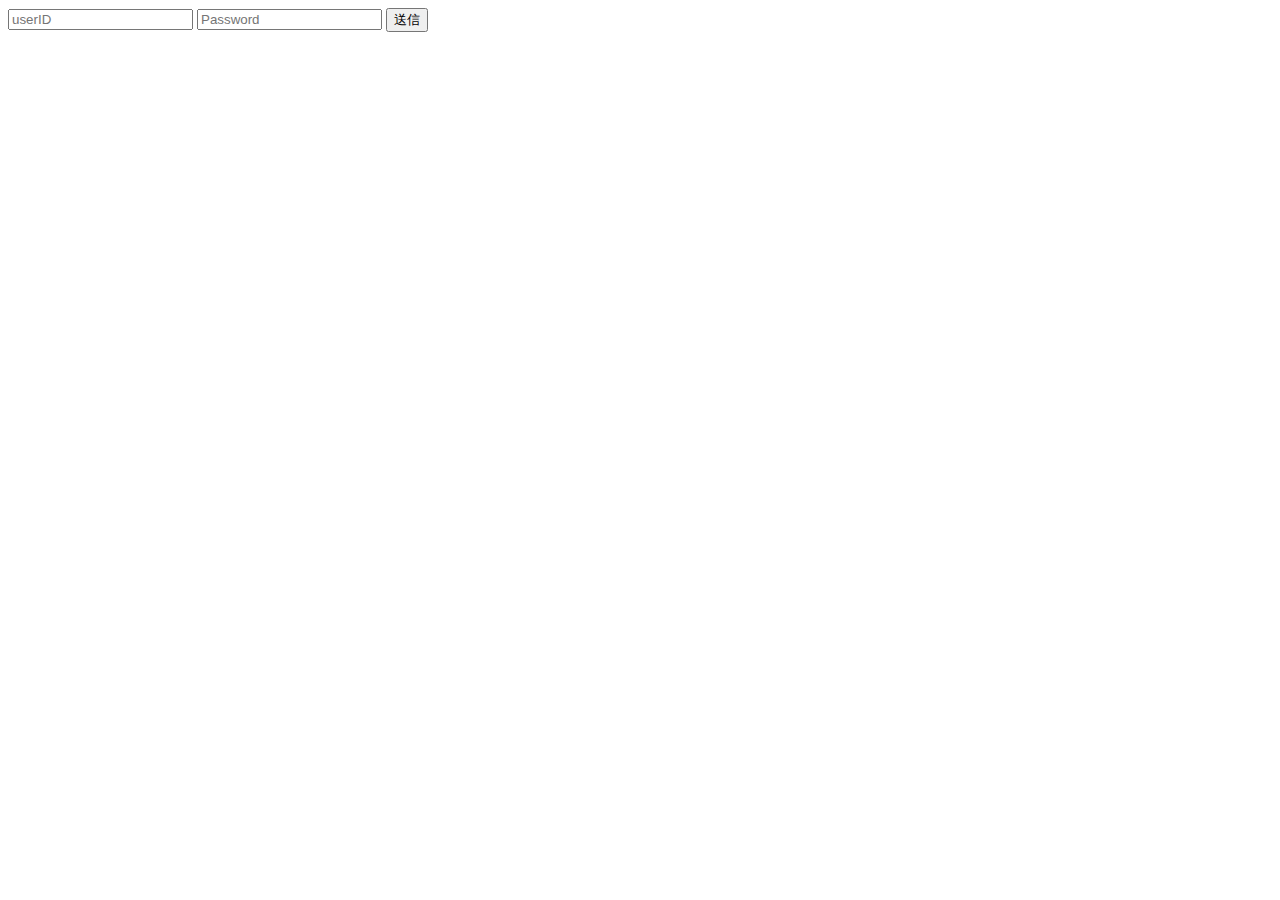
<file: form.html>
<!DOCTYPE html>

<html lang="ja">
    <head>
        <title>Form練習</title>
    </head>
    <body>
       <form method="POST">
            <input type="text" name="id" placeholder="userID">
            <input type="password" name="pwd" placeholder="Password">
            <input type="submit" value="送信">
       </form> 
    </body>
</html>
</file>
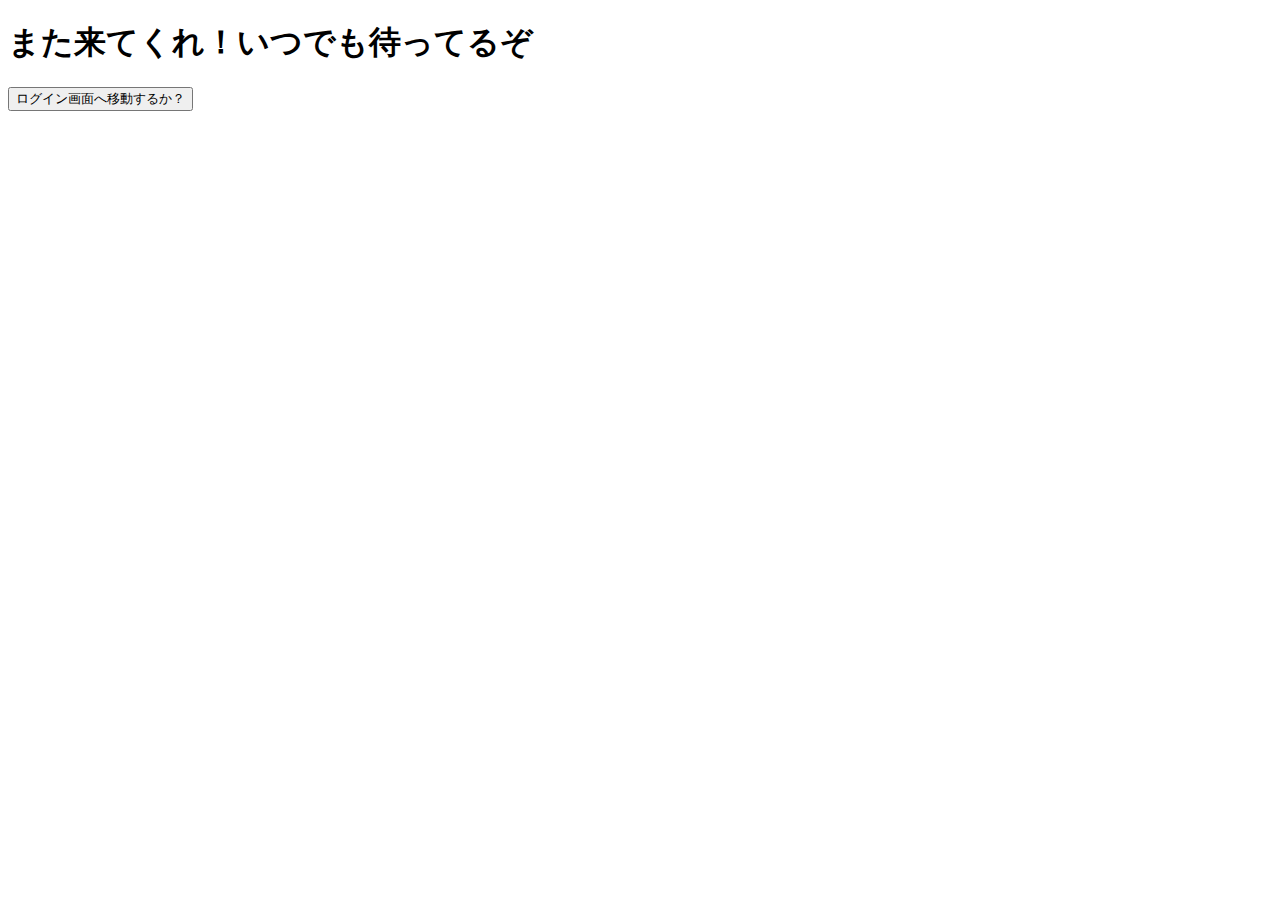
<file: logout.html>
<!DOCTYPE html>
<html lang="ja">
    <head>
        <title>またな！</title>
    </head>
    <body>
        <div class="bye_txt"><h1>また来てくれ！いつでも待ってるぞ</h1></div>
        <form action="/">
            <input type="submit" value="ログイン画面へ移動するか？">
        </form>
    </body>
</html>
</file>
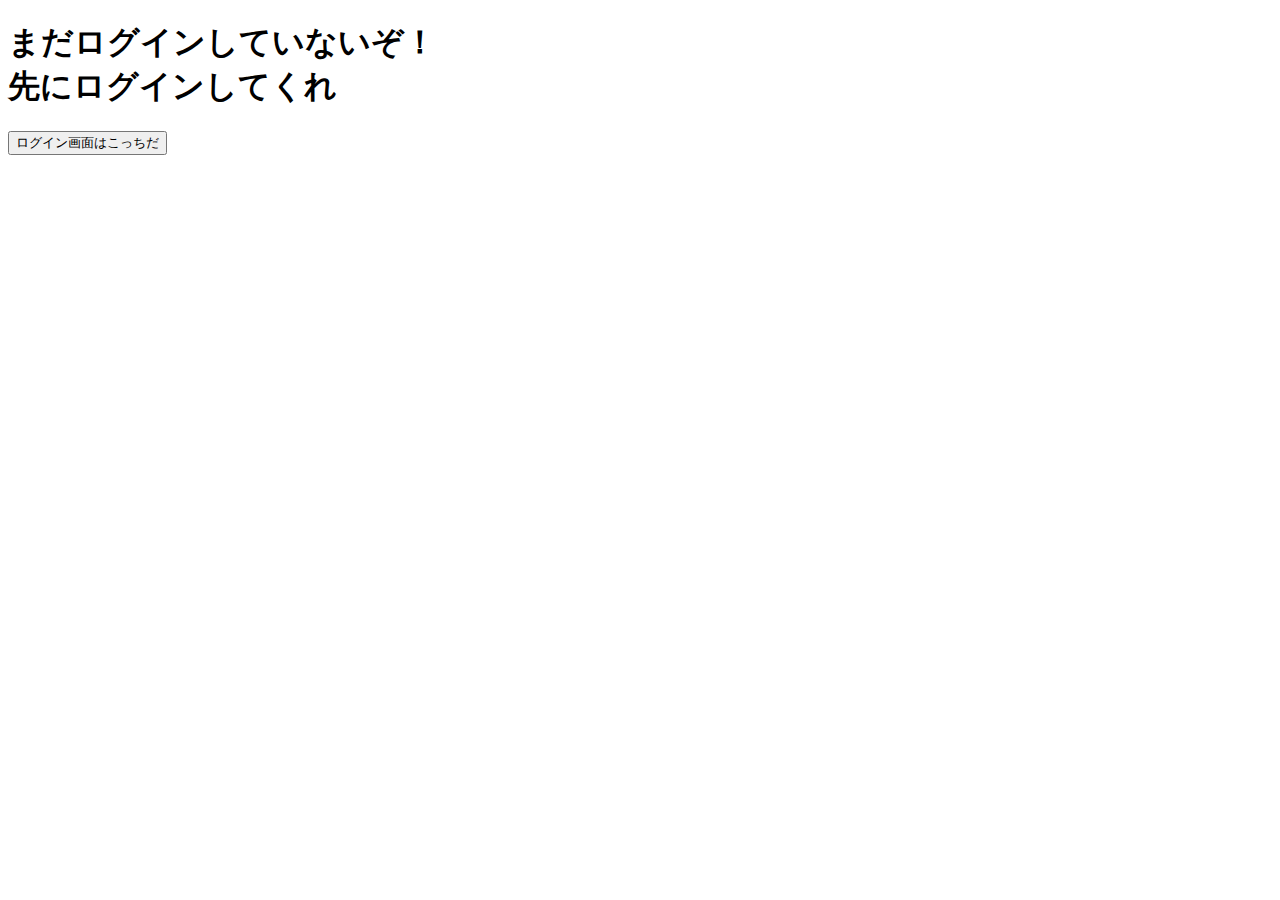
<file: please_login.html>
<!DOCTYPE html>

<html lang="ja">
    <head>
        <title>未ログイン状態だ</title>
    </head>
    <body>
        <h1>まだログインしていないぞ！<br>
            先にログインしてくれ</h1>

       <form action="/">
            <input type="submit" value="ログイン画面はこっちだ">
       </form> 
    </body>
</html>
</file>
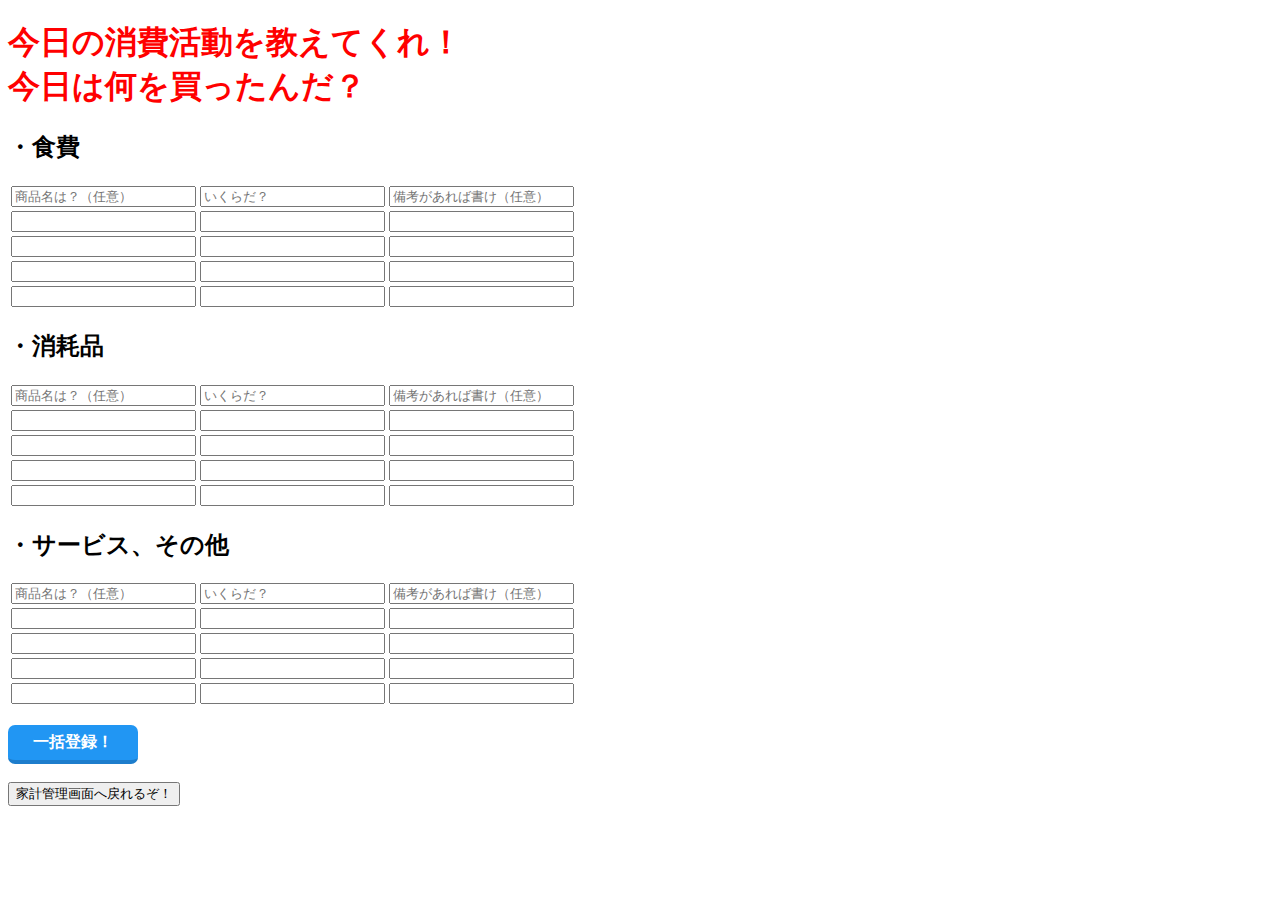
<file: submit_purchase.html>
<!DOCTYPE html>

<html lang="ja">
    <head>
        <meta charset="UTF-8">
        <title>消費活動を登録してくれ</title>
        <style>
            .submit_button{
                display: block;
                padding: 7px 25px;
                border-radius: 7px;
                border: none;
                border-bottom: 4px solid #1d7dcc;
                background-color: #2196f3;
                font-size: 16px;
                font-weight: bold;
                color: #fff;
                cursor: pointer;
                appearance: none;
            }
        </style>
        <link rel="stylesheet" href="household.css">
    </head>
    <body>
        <h1>今日の消費活動を教えてくれ！<br>
        今日は何を買ったんだ？</h1>

            <form method="post">
                <div class="food_cost_category"><h2>・食費</h2></div>
                
                <table>
                    <tr>
                        <td><input type="text" name="purchase_name_1" placeholder="商品名は？（任意）"></td>
                        <td><input type="number" name="purchase_amount_1" placeholder="いくらだ？"></td>
                        <td><input type="text" name="purchase_comment_1" placeholder="備考があれば書け（任意）"></td>
                    </tr>
                    <tr>
                            <td><input type="text" name="purchase_name_2"></td>
                            <td><input type="number" name="purchase_amount_2"></td>
                            <td><input type="text" name="purchase_comment_2"></td>
                    </tr>
                    <tr>
                            <td><input type="text" name="purchase_name_3"></td>
                            <td><input type="number" name="purchase_amount_3"></td>
                            <td><input type="text" name="purchase_comment_3"></td>
                    </tr>
                    <tr>
                            <td><input type="text" name="purchase_name_4"></td>
                            <td><input type="number" name="purchase_amount_4"></td>
                            <td><input type="text" name="purchase_comment_4"></td>
                    </tr>
                    <tr>
                            <td><input type="text" name="purchase_name_5"></td>
                            <td><input type="number" name="purchase_amount_5"></td>
                            <td><input type="text" name="purchase_comment_5"></td>
                    </tr>
                </table>

                <div class="cnsmbl_cost_category"><h2>・消耗品</h2></div>

                <table>
                    <tr>
                        <td><input type="text" name="purchase_name_6" placeholder="商品名は？（任意）"></td>
                        <td><input type="number" name="purchase_amount_6" placeholder="いくらだ？"></td>
                        <td><input type="text" name="purchase_comment_6" placeholder="備考があれば書け（任意）"></td>
                    </tr>
                    <tr>                
                        <td><input type="text" name="purchase_name_7"></td>
                        <td><input type="number" name="purchase_amount_7"></td>
                        <td><input type="text" name="purchase_comment_7"></td>
                    </tr>
                    <tr>
                        <td><input type="text" name="purchase_name_8"></td>
                        <td><input type="number" name="purchase_amount_8"></td>
                        <td><input type="text" name="purchase_comment_8"></td>
                    </tr>
                    <tr>
                        <td><input type="text" name="purchase_name_9"></td>
                        <td><input type="number" name="purchase_amount_9"></td>
                        <td><input type="text" name="purchase_comment_9"></td>
                    </tr>
                    <tr>
                        <td><input type="text" name="purchase_name_10"></td>
                        <td><input type="number" name="purchase_amount_10"></td>
                        <td><input type="text" name="purchase_comment_10"></td>
                    </tr>
                </table>

                <div class="food_cost_category"><h2>・サービス、その他</h2></div>

                <table>
                    <tr>
                        <td><input type="text" name="purchase_name_11" placeholder="商品名は？（任意）"></td>
                        <td><input type="number" name="purchase_amount_11" placeholder="いくらだ？"></td>
                        <td><input type="text" name="purchase_comment_11" placeholder="備考があれば書け（任意）"></td>
                    </tr>
                    <tr>
                        <td><input type="text" name="purchase_name_12"></td>
                        <td><input type="number" name="purchase_amount_12"></td>
                        <td><input type="text" name="purchase_comment_12"></td>
                    </tr>
                    <tr>
                        <td><input type="text" name="purchase_name_13"></td>
                        <td><input type="number" name="purchase_amount_13"></td>
                        <td><input type="text" name="purchase_comment_13"></td>
                    </tr>
                    <tr>
                        <td><input type="text" name="purchase_name_14"></td>
                        <td><input type="number" name="purchase_amount_14"></td>
                        <td><input type="text" name="purchase_comment_14"></td>
                    </tr>
                    <tr>
                        <td><input type="text" name="purchase_name_15"></td>
                        <td><input type="number" name="purchase_amount_15"></td>
                        <td><input type="text" name="purchase_comment_15"></td>
                    </tr>
                </table>

                <br>

                    <input type="submit" class="submit_button" value="一括登録！">
            </form>
        

        <form action="/main/household/{{user_id}}">
            <br>
            <input type="submit" value="家計管理画面へ戻れるぞ！">
        </form>
    </body>
</html>
</file>
<file: household.css>
@charset "UTF-8";

.submit_button{
    display: block;
    padding: 7px 25px;
    border-radius: 7px;
    border: none;
    border-bottom: 4px solid #1d7dcc;
    background-color: #2196f3;
    font-size: 16px;
    font-weight: bold;
    color: #fff;
    cursor: pointer;
    appearance: none;
}

h1{
    color: red;
}
</file>
